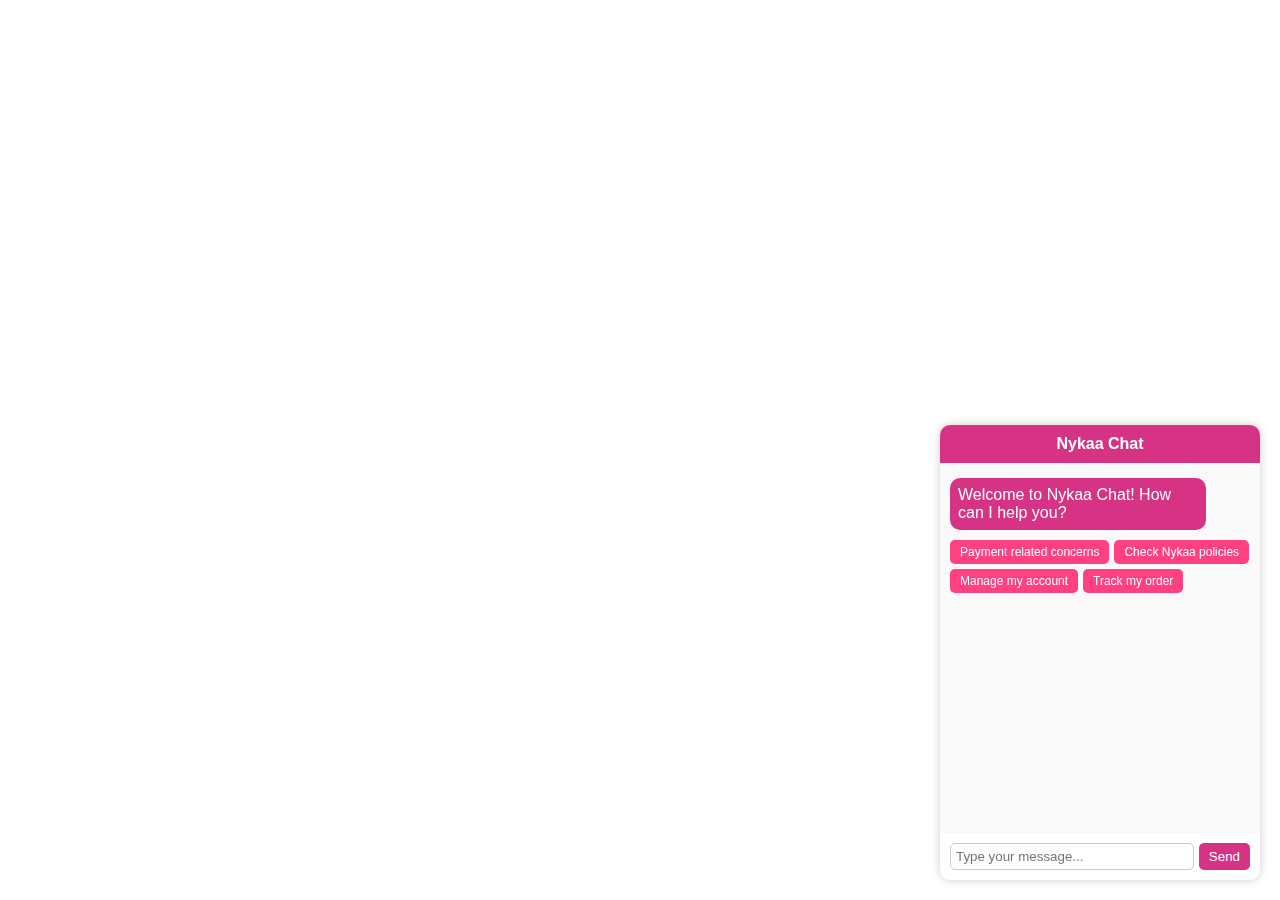
<file: Chatbot/chatbot.html>
<!DOCTYPE html>
<html lang="en">
<head>
    <meta charset="UTF-8">
    <meta name="viewport" content="width=device-width, initial-scale=1.0">
    <title>Nykaa Chatbot</title>
    <link rel="stylesheet" href="../Chatbot/chatbot.css">
</head>
<body>
    <div class="chatbot-container">
        <div class="chat-header">Nykaa Chat</div>
        <div class="chat-body" id="chat-body">
            <p class="bot-message">Welcome to Nykaa Chat! How can I help you?</p>
            <div class="quick-replies">
                <button class="quick-btn">Payment related concerns</button>
                <button class="quick-btn">Check Nykaa policies</button>
                <button class="quick-btn">Manage my account</button>
                <button class="quick-btn">Track my order</button>
            </div>
        </div>
        <div class="chat-footer">
            <input type="text" id="chat-input" placeholder="Type your message...">
            <button id="send-btn">Send</button>
        </div>
    </div>

    <script src="../Chatbot/chatbot.js"></script>
</body>
</html>
</file>
<file: Chatbot/chatbot.css>
.chatbot-container {
    position: fixed;
    bottom: 20px;
    right: 20px;
    width: 320px;
    background: #fff;
    border-radius: 10px;
    box-shadow: 0 0 10px rgba(0, 0, 0, 0.2);
    font-family: Arial, sans-serif;
    overflow: hidden;
}

.chat-header {
    background: #d63384;
    color: white;
    padding: 10px;
    text-align: center;
    font-weight: bold;
}

.chat-body {
    height: 350px;
    overflow-y: auto;
    padding: 10px;
    background: #f9f9f9;
}

.chat-footer {
    display: flex;
    padding: 10px;
    background: #fff;
}

#chat-input {
    flex: 1;
    padding: 5px;
    border: 1px solid #ccc;
    border-radius: 5px;
}

#send-btn {
    margin-left: 5px;
    padding: 5px 10px;
    background: #d63384;
    color: white;
    border: none;
    border-radius: 5px;
    cursor: pointer;
}

.bot-message {
    background: #d63384;
    color: white;
    padding: 8px;
    border-radius: 10px;
    margin: 5px 0;
    max-width: 80%;
}

.user-message {
    background: #e0e0e0;
    padding: 8px;
    border-radius: 10px;
    margin: 5px 0;
    max-width: 80%;
    align-self: flex-end;
}

.quick-replies {
    display: flex;
    flex-wrap: wrap;
    gap: 5px;
    margin-top: 10px;
}

.quick-btn {
    background: #ff4081;
    color: white;
    border: none;
    padding: 5px 10px;
    border-radius: 5px;
    cursor: pointer;
    font-size: 12px;
}
</file>
